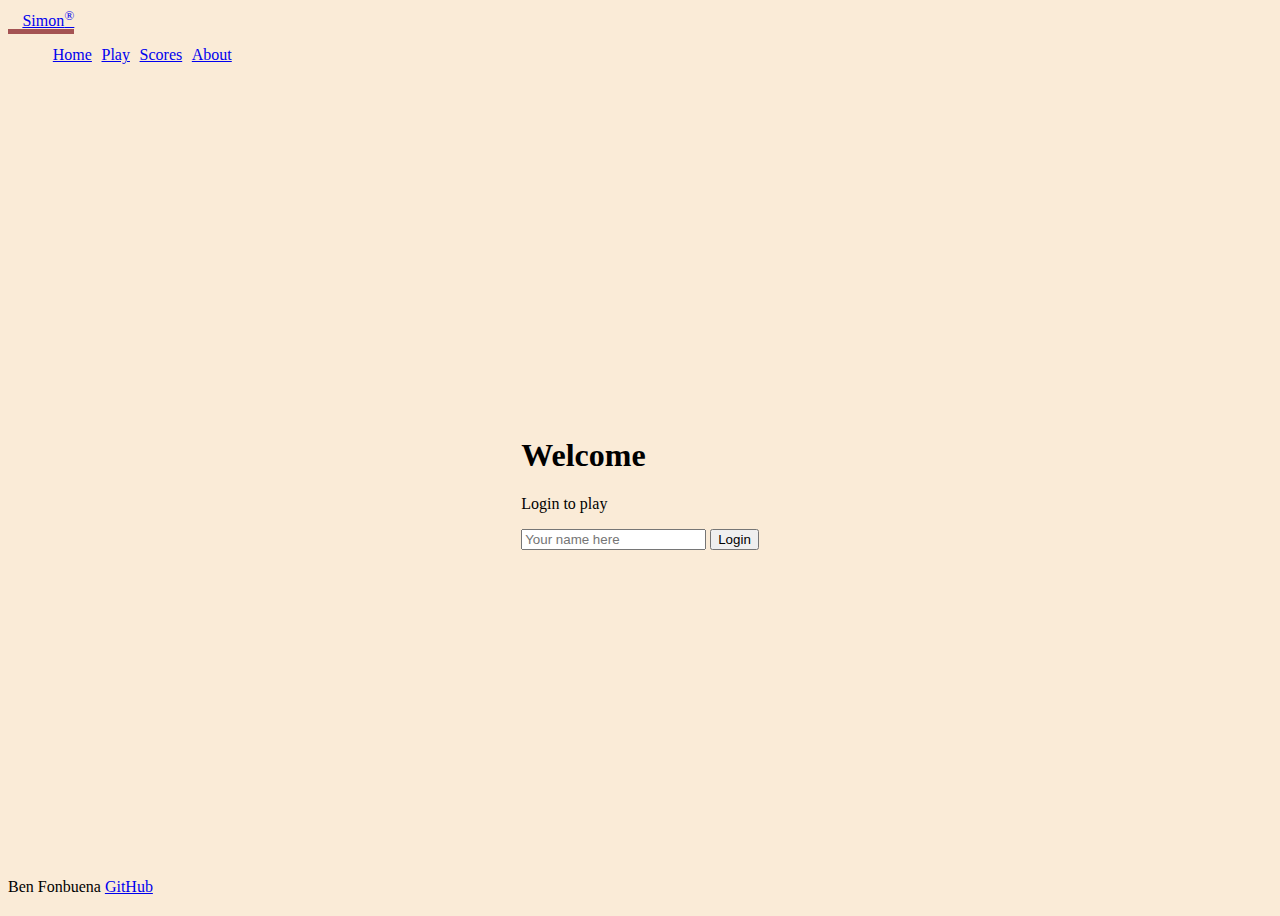
<file: index.html>
<!DOCTYPE html>
<html lang="en">
  <head>
    <meta charset="UTF-8" />
    <!-- Tell browsers not to scale the viewport automatically -->
    <meta name="viewport" content="width=device-width, initial-scale=1.0" />
    <title>Simon</title>
    <link rel="icon" href="favicon.ico" />

    <link rel="stylesheet" href="main.css" />

    <!-- Include bootstrap CSS framework -->
    <link
      href="https://cdn.jsdelivr.net/npm/bootstrap@5.2.2/dist/css/bootstrap.min.css"
      rel="stylesheet"
      integrity="sha384-Zenh87qX5JnK2Jl0vWa8Ck2rdkQ2Bzep5IDxbcnCeuOxjzrPF/et3URy9Bv1WTRi"
      crossorigin="anonymous"
    />
  </head>
  <body class="bg-dark text-dark">
    <header class="container-fluid">
      <nav class="navbar fixed-top navbar-dark">
        <a class="navbar-brand" href="#">Simon<sup>&reg;</sup></a>
        <menu class="navbar-nav">
          <li class="nav-item">
            <a class="nav-link active" href="index.html">Home</a>
          </li>
          <li class="nav-item">
            <a class="nav-link" href="play.html">Play</a>
          </li>
          <li class="nav-item">
            <a class="nav-link" href="scores.html">Scores</a>
          </li>
          <li class="nav-item">
            <a class="nav-link" href="about.html">About</a>
          </li>
        </menu>
      </nav>
    </header>

    <main class="container-fluid bg-primary text-center">
      <div>
        <h1>Welcome</h1>
        <p>Login to play</p>
        <form method="get" action="play.html">
          <input type="text" id="name" placeholder="Your name here" />
          <button type="submit" class="btn btn-secondary" onclick="login()">Login</button>
        </form>
      </div>
    </main>

    <footer class="bg-light text-dark">
      <div class="container-fluid">
        <span class="text-reset">Ben Fonbuena</span>
        <a
          class="text-reset"
          href="https://github.com/webprogramming260/simon-css"
          >GitHub</a
        >
      </div>
    </footer>
    <script src="login.js"></script>
  </body>
</html>


<!--<!DOCTYPE html>

<head>
    <meta charset="UTF-8" />
     Tell browsers not to scale the viewport automatically 
    <meta name="viewport" content="width=device-width, initial-scale=1.0" />
    <link rel="stylesheet" href="main.css" />
    <link rel="stylesheet" href="https://cdn.jsdelivr.net/npm/bootstrap@4.0.0/dist/css/bootstrap.min.css" integrity="sha384-Gn5384xqQ1aoWXA+058RXPxPg6fy4IWvTNh0E263XmFcJlSAwiGgFAW/dAiS6JXm" crossorigin="anonymous">
    <title>Simon</title>
</head>
<body class="bg-dark text-light">
    <header class="container-fluid">
        <nav class="navbar fixed-top navbar-dark">
            <a class="navbar-brand" href="index.html">Simon<sup>&reg;</sup></a>
            <menu>
                <li class="nav-item">
                    <a href="index.html">Home</a>
                </li>
                <li class="nav-item">
                    <a href="play.html">Play</a>
                </li>
                <li class="nav-item">
                    <a href="scores.html">Scores</a>
                </li>
                <li class="navitem">
                    <a href="about.html">About</a>
                </li>
            </menu>
        </nav>
    </header>

    <main>
        <h1>Welcome</h1>
        <p>Log in to play</p>
        <form method="get" action="play.html"></form>

        <input type="text" id="name" placeholder="Your name here">
        <button type="submit" class="btn btn-primary">Submit</button>
    </main>
    <hr/>
    <footer>
        <p style="align-items: cen;">Ben Fonbuena</p>
        <a href="https://github.com/bchfonz/Simon">Source</a>
    </footer>

</body>
-->
</file>
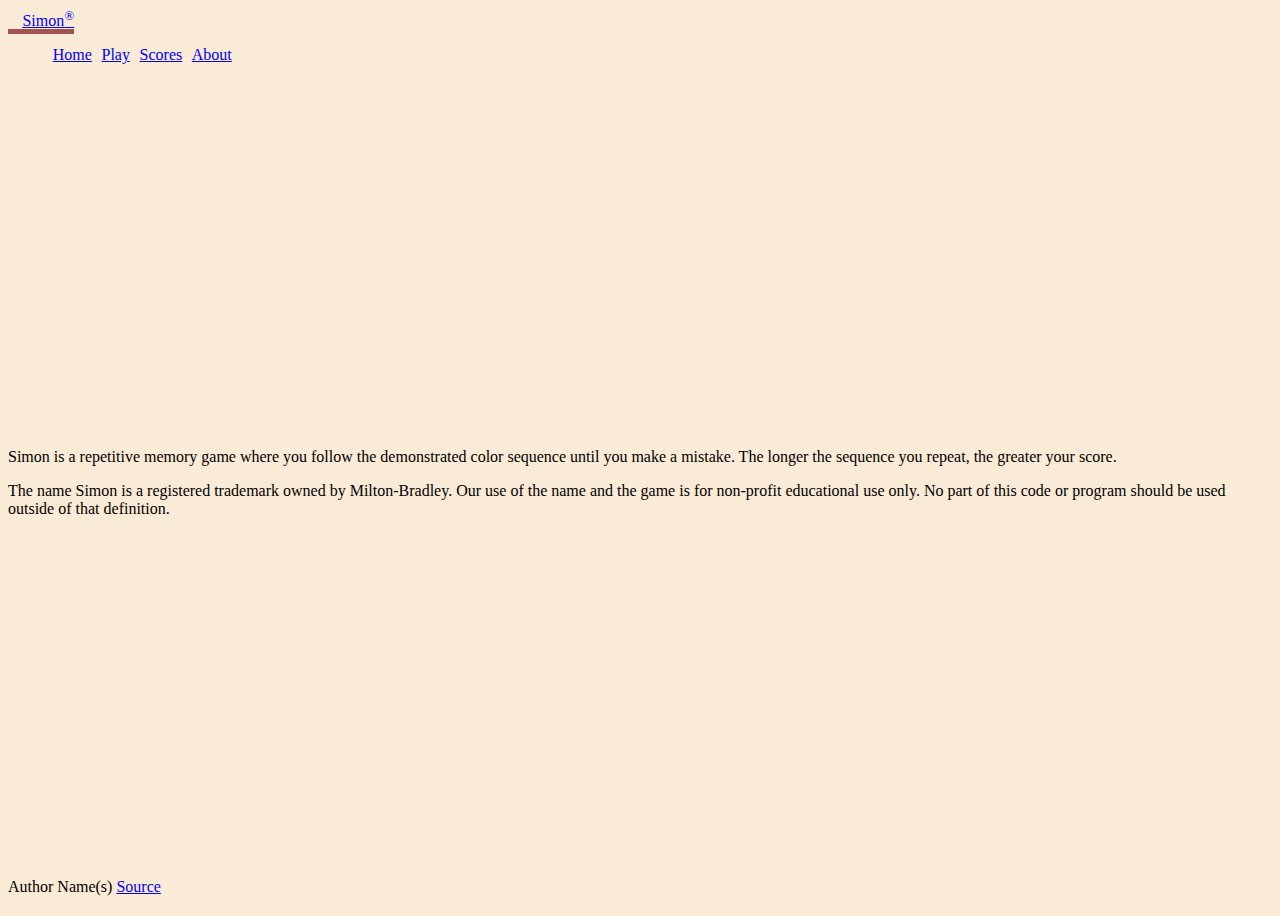
<file: about.html>
<!DOCTYPE html>
<html lang="en">
  <head>
    <meta charset="UTF-8" />
    <meta name="viewport" content="width=device-width, initial-scale=1.0" />
    <title>About</title>
    <link rel="icon" href="favicon.ico" />

    <link rel="stylesheet" href="main.css" />

    <!-- Include bootstrap CSS framework -->
    <link
      href="https://cdn.jsdelivr.net/npm/bootstrap@5.2.2/dist/css/bootstrap.min.css"
      rel="stylesheet"
      integrity="sha384-Zenh87qX5JnK2Jl0vWa8Ck2rdkQ2Bzep5IDxbcnCeuOxjzrPF/et3URy9Bv1WTRi"
      crossorigin="anonymous"
    />
  </head>
  <body class="bg-dark text-light">
    <header class="container-fluid">
      <nav class="navbar fixed-top navbar-dark">
        <a class="navbar-brand" href="#">Simon<sup>&reg;</sup></a>
        <menu class="navbar-nav">
          <li class="nav-item">
            <a class="nav-link" href="index.html">Home</a>
          </li>
          <li class="nav-item">
            <a class="nav-link" href="play.html">Play</a>
          </li>
          <li class="nav-item">
            <a class="nav-link" href="scores.html">Scores</a>
          </li>
          <li class="nav-item">
            <a class="nav-link active" href="#">About</a>
          </li>
        </menu>
      </nav>
    </header>

    <main class="container-fluid bg-primary text-left">
      <div>
        <p>
          Simon is a repetitive memory game where you follow the demonstrated
          color sequence until you make a mistake. The longer the sequence you
          repeat, the greater your score.
        </p>

        <p>
          The name Simon is a registered trademark owned by Milton-Bradley. Our
          use of the name and the game is for non-profit educational use only.
          No part of this code or program should be used outside of that
          definition.
        </p>
      </div>
    </main>

    <footer class="bg-light text-dark text-muted">
      <div class="container-fluid">
        <span class="text-reset">Author Name(s)</span>
        <a
          class="text-reset"
          href="https://github.com/webprogramming260/simon-css"
          >Source</a
        >
      </div>
    </footer>
  </body>
</html>


<!--<!DOCTYPE html>

<head>
    <link rel="stylesheet" href="main.css" />
    <link rel="stylesheet" href="https://cdn.jsdelivr.net/npm/bootstrap@4.0.0/dist/css/bootstrap.min.css" integrity="sha384-Gn5384xqQ1aoWXA+058RXPxPg6fy4IWvTNh0E263XmFcJlSAwiGgFAW/dAiS6JXm" crossorigin="anonymous">
    <title>Simon</title>
</head>
<body>
    <header>
        <nav>
            <a class="brand" href="index.html">Simon<sup>&reg;</sup></a>
            <menu>
                <li class="navitem">
                    <a href="index.html">Home</a>
                </li>
                <li class="navitem">
                    <a href="play.html">Play</a>
                </li>
                <li class="navitem">
                    <a href="scores.html">Scores</a>
                </li>
                <li class="navitem">
                    <a href="about.html">About</a>
                </li>
            </menu>
        </nav>
    </header>

    <hr/>

    <main  class="container-fluid bg-secondary text-center">
        <p>Simon is a repetitive memory game where you follow the demonstrated color sequence
         until you make a mistake. The longer the sequence you repeat, the greater your score.</p>
         <p>The name Simon is a registered trademark owned by Milton-Bradley. Our use of the name 
         and the game is for non-profit educational use only. No part of this code or program 
         should be used outside of that definition.</p>
    </main>
    <hr/>
    <footer>
        <p>By Ben Fonbuena</p>
        <a href="https://github.com/bchfonz/Simon">GitHub</a>
    </footer>

</body>

-->
</file>
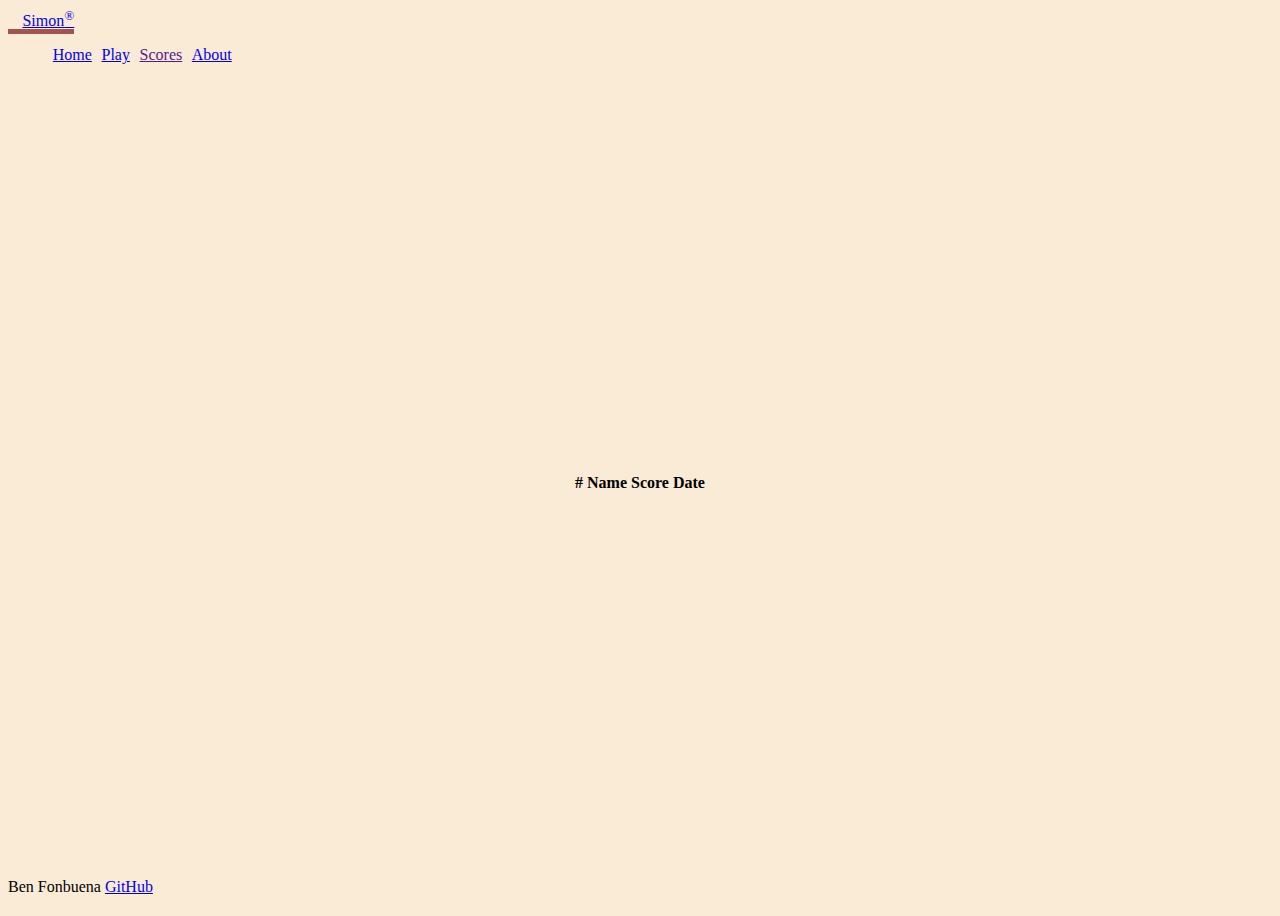
<file: scores.html>
<!DOCTYPE html>
<html lang="en">
  <head>
    <meta charset="UTF-8" />
    <meta name="viewport" content="width=device-width, initial-scale=1.0" />
    <title>Scores</title>
    <link rel="icon" href="favicon.ico" />
    
    <link rel="stylesheet" href="main.css" />

    <!-- Include bootstrap CSS framework -->
    <link
      href="https://cdn.jsdelivr.net/npm/bootstrap@5.2.2/dist/css/bootstrap.min.css"
      rel="stylesheet"
      integrity="sha384-Zenh87qX5JnK2Jl0vWa8Ck2rdkQ2Bzep5IDxbcnCeuOxjzrPF/et3URy9Bv1WTRi"
      crossorigin="anonymous"
    />
  </head>
  <body class="bg-dark text-light">
    <header class="container-fluid">
      <nav class="navbar fixed-top navbar-dark">
        <a class="navbar-brand" href="#">Simon<sup>&reg;</sup></a>
        <menu class="navbar-nav">
          <li class="nav-item">
            <a class="nav-link" href="index.html">Home</a>
          </li>
          <li class="nav-item">
            <a class="nav-link" href="play.html">Play</a>
          </li>
          <li class="nav-item">
            <a class="nav-link active" href="">Scores</a>
          </li>
          <li class="nav-item">
            <a class="nav-link" href="about.html">About</a>
          </li>
        </menu>
      </nav>
    </header>

    <main class="container-fluid bg-secondary">
      <table class="table table-dark table-striped-columns">
        <thead class="table-light">
          <tr>
            <th>#</th>
            <th>Name</th>
            <th>Score</th>
            <th>Date</th>
          </tr>
        </thead>
        <tbody id="scores"></tbody>
      </table>
    </main>

    <footer class="bg-dark text-dark text-muted">
      <div class="container-fluid">
        <span class="text-reset">Ben Fonbuena</span>
        <a
          class="text-reset"
          href="https://github.com/webprogramming260/simon-css"
          >GitHub</a
        >
      </div>
    </footer>
    <script src="scores.js"></script>
  </body>
</html>


<!--<!DOCTYPE html>

<head>
    <link rel="stylesheet" href="main.css" />
    <link rel="stylesheet" href="https://cdn.jsdelivr.net/npm/bootstrap@4.0.0/dist/css/bootstrap.min.css" integrity="sha384-Gn5384xqQ1aoWXA+058RXPxPg6fy4IWvTNh0E263XmFcJlSAwiGgFAW/dAiS6JXm" crossorigin="anonymous">
    <title>Simon</title>
</head>
<body>
    <header>
        <nav>
            <a class="brand" href="index.html">Simon<sup>&reg;</sup></a>
            <menu>
                <li class="navitem">
                    <a href="index.html">Home</a>
                </li>
                <li class="navitem">
                    <a href="play.html">Play</a>
                </li>
                <li class="navitem">
                    <a href="scores.html">Scores</a>
                </li>
                <li class="navitem">
                    <a href="about.html">About</a>
                </li>
            </menu>
        </nav>
    </header>

    <main>
        <table>
            <thead>
                <tr>
                    <th>#</th>
                    <th>Name</th>
                    <th>Score</th>
                    <th>Date</th>
                </tr>
            </thead>
            <tbody>
                <tr>
                    <td>1</td>
                    <td>John Smith</td>
                    <td>35</td>
                    <td>July 31, 2022</td>
                </tr>
                <tr>
                    <td>2</td>
                    <td>Jose Gonzales</td>
                    <td>30</td>
                    <td>August 23, 2022</td>
                </tr>
                <tr>
                    <td>3</td>
                    <td>Ben 10</td>
                    <td>10</td>
                    <td>Oct 10, 2010</td>
                </tr>
            </tbody>
            

        </table>
    </main>
    <hr/>
    <footer>
        <p>By Ben Fonbuena</p>
        <a href="https://github.com/bchfonz/Simon">GitHub</a>
    </footer>

</body>

-->
</file>
<file: main.css>
body {
    background-color: antiquewhite;
    display: flex;
    flex-direction: column;
    min-width: 375px;
  }
  
  header {
    flex: 0 80px;
  }
  
  main {
    flex: 1 calc(100vh - 110px);
    display: flex;
    flex-direction: column;
    align-items: center;
    justify-content: space-around;
  }
  
  footer {
    flex: 0 30px;
  }
  
  menu {
    flex: 1;
    display: flex;
    /*  overwrite Bootstrap so the menu does not wrap */
    flex-direction: row !important;
    list-style: none;
  }
  
  .navbar-brand {
    padding-left: 0.9em;
    border-bottom: solid rgb(164, 83, 83) thick;
  }
  
  menu .nav-item {
    padding: 0 0.3em;
  }
  
  footer a {
    float: center;
  }
  
  #count {
    color: rgb(99, 118, 169);
  }
  
  .players {
    flex: 1;
    width: 100%;
    padding: 0.5em;
  }
  
  .player-name {
    color: rgb(131, 18, 29);
  }
  
  .game {
    background: rgb(89, 0, 255);
    border-radius: 50%;
    box-shadow: 0 0 20px 5px rgba(156, 15, 154, 0.717);
    width: 80vw;
    height: 80vw;
    position: fixed;
    min-width: 350px;
    min-height: 350px;
    max-width: min(80vmin, 1000px);
    max-height: min(80vmin, 1000px);
  }
  
  .button-container {
    width: 100%;
    height: 100%;
    display: grid;
    grid-template-columns: 1fr 1fr;
    gap: 20px;
  }
  
  .button-top-left {
    border-radius: 100% 0 0 0;
    margin: 20px 0 0 20px;
    background-color: rgb(1, 75, 88);
    border: thick solid rgb(0, 225, 255);
  }
  
  .button-top-right {
    border-radius: 0 100% 0 0;
    margin: 20px 20px 0 0;
    background-color: rgb(59, 0, 71);
    border: thick solid rgb(247, 0, 255);
  }
  
  .button-bottom-left {
    border-radius: 0 0 0 100%;
    margin: 0 0 20px 20px;
    background-color: rgb(16, 85, 1);
    border: thick solid rgb(0, 255, 34);
  }
  
  .button-bottom-right {
    border-radius: 0 0 100% 0;
    margin: 0 20px 20px 0;
    background-color: rgb(66, 0, 11);
    border: thick solid rgb(255, 6, 6);
  }
  
  .controls {
    position: absolute;
    border-radius: 50%;
    width: 200px;
    height: 200px;
    background-color: rgb(255, 255, 255);
    padding: 2em;
    display: flex;
    align-items: center;
    justify-content: space-around;
    flex-direction: column;
  }
  
  .game-name {
    color: black;
    font-size: 1.5em;
    font-weight: lighter;
    margin-bottom: 0.5em;
  }
  
  .score {
    position: absolute;
    text-align: center;
    font-size: 20px;
    font-family: monospace;
    font-weight: lighter;
    color: red;
    cursor: default;
    width: 50px;
    height: 30px;
    border-radius: 10px;
    border: solid thin rgb(117, 0, 0);
    background-color: #300;
  }
  
  .center {
    top: 50%;
    left: 50%;
    transform: translateX(-50%) translateY(-50%);
  }
  
  @media (max-height: 600px) {
    header {
      display: none;
    }
    footer {
      display: none;
    }
    main {
      flex: 1 100vh;
    }
  }
</file>
